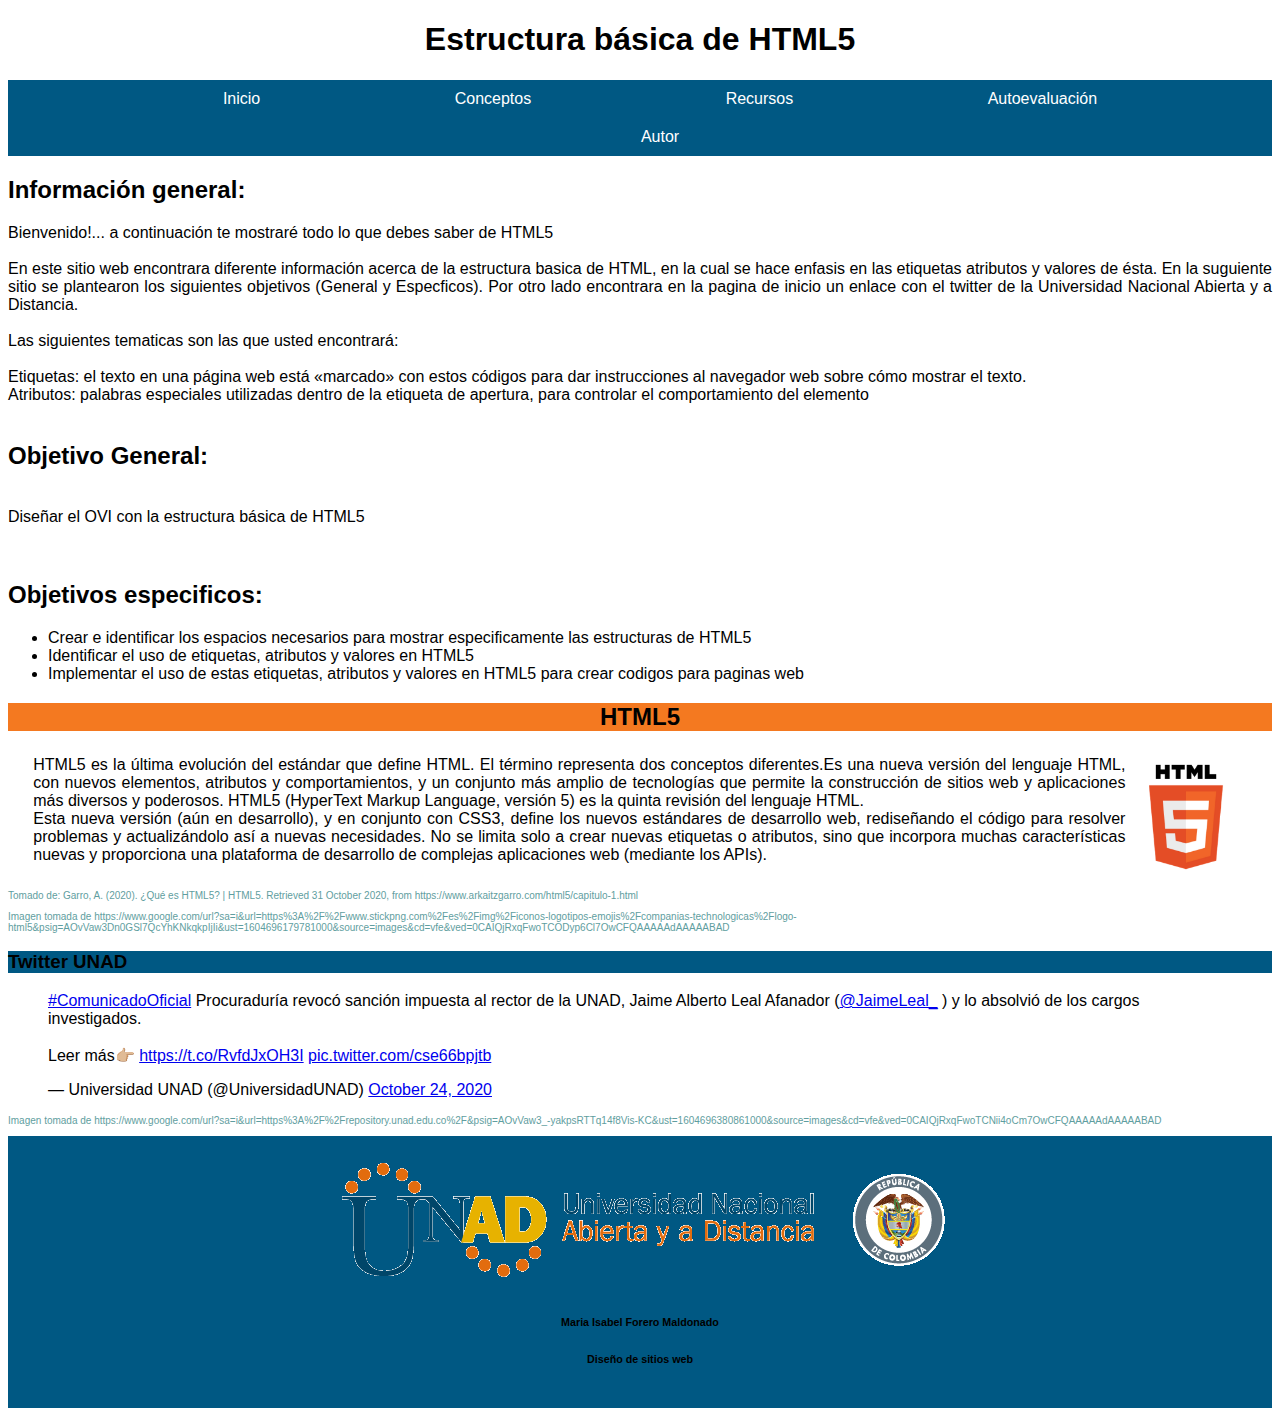
<file: index.html>
<!DOCTYPE html>
<html lang="en">
<head>
    <meta charset="UTF-8">
    <meta name="viewport" content="width=device-width, initial-scale=1.0">
    <title>OVI Estructura básica de html5  </title>
    <link rel="stylesheet" href="style.css">
</head>
<body>
   <h1 class="titulo"> Estructura básica de HTML5 </h1>
<nav class="navegacion">
        <ul class="menu">
           <li > <a href="index.html"> Inicio</a> </li>
           <li ><a href="conceptos01.html"> Conceptos</a> </li>
           <li ><a href="recursos01.html"> Recursos</a> </li>
           <li ><a href="autoevaluacion01.html"> Autoevaluación</a> 
           <ul class="desple">
               <li><a href="autoevaluacion03.html">Evaluación Sitio</a></li>
               

           </ul>
        </li>
           <li><a href="autor.html"> Autor</a> </li>
           
        </ul>
          
</nav>

<h2  class="inicio">Información general:</h2>

    <p class="inicio">
            Bienvenido!... a continuación te mostraré todo lo que debes saber de HTML5
             <br> <br>
             En este sitio web encontrara diferente información acerca de la estructura basica de HTML, en la cual se hace enfasis en las etiquetas atributos y valores de ésta.
             En la suguiente sitio se plantearon los siguientes objetivos (General y Especficos).
             Por otro lado encontrara en la pagina de inicio un enlace con el twitter de la Universidad Nacional Abierta y a Distancia. <br>
<br>
Las siguientes tematicas son las que usted encontrará:
<br> <br>
            Etiquetas:  el texto en una página web está «marcado» con estos códigos
             para dar instrucciones al navegador web sobre cómo mostrar el texto. <br>
            Atributos: palabras especiales utilizadas dentro de la etiqueta de apertura,
             para controlar el comportamiento del elemento
             <br><br>
             <h2 class="inicio"  >Objetivo General:</h2> 
             <br>
             <li>Diseñar el OVI con la estructura básica de HTML5</li>
             <br><br>
             <h2 class="inicio" >Objetivos especificos:</h2>
      <ul>
          <li>Crear e identificar los espacios necesarios para mostrar especificamente las estructuras de HTML5</li>
          <li>Identificar  el uso de etiquetas, atributos y valores en HTML5</li>
          <li>Implementar el uso de estas etiquetas, atributos y valores en HTML5 para crear codigos para paginas web</li>
      </ul>
    </p>
<h2 class="html5">HTML5</h2>

   
    <p class="tex"><img class= "imag" src="ImagenesIsa/HTML5img.png" alt=" Html5"> HTML5 es la última evolución del estándar que define HTML. El término representa dos conceptos diferentes.Es una nueva versión del lenguaje HTML, con nuevos elementos, atributos y comportamientos, y un conjunto más amplio de tecnologías que permite la construcción de sitios web y aplicaciones más diversos y poderosos. HTML5 (HyperText Markup Language, versión 5) es la quinta revisión del lenguaje HTML. <br> Esta nueva versión (aún en desarrollo), y en conjunto con CSS3, define los nuevos estándares de desarrollo web, rediseñando el código para resolver problemas y actualizándolo así a nuevas necesidades. No se limita solo a crear nuevas etiquetas o atributos, sino que incorpora muchas características nuevas y proporciona una plataforma de desarrollo de complejas aplicaciones web (mediante los APIs).</p>
    <p class="enlaces">Tomado de: Garro, A. (2020). ¿Qué es HTML5? | HTML5. Retrieved 31 October 2020, from https://www.arkaitzgarro.com/html5/capitulo-1.html</p>
<p class="enlaces">Imagen tomada de https://www.google.com/url?sa=i&url=https%3A%2F%2Fwww.stickpng.com%2Fes%2Fimg%2Ficonos-logotipos-emojis%2Fcompanias-technologicas%2Flogo-html5&psig=AOvVaw3Dn0GSl7QcYhKNkqkpIjIi&ust=1604696179781000&source=images&cd=vfe&ved=0CAIQjRxqFwoTCODyp6Cl7OwCFQAAAAAdAAAAABAD</p>
    <h3 class="twitt">Twitter UNAD</h3>
<aside>
    <blockquote class="twitter-tweet"><p lang="es" dir="ltr"><a href="https://twitter.com/hashtag/ComunicadoOficial?src=hash&amp;ref_src=twsrc%5Etfw">#ComunicadoOficial</a> Procuraduría revocó sanción impuesta al rector de la UNAD, Jaime Alberto Leal Afanador (<a href="https://twitter.com/JaimeLeal_?ref_src=twsrc%5Etfw">@JaimeLeal_</a> ) y lo absolvió de los cargos investigados.<br><br>Leer más👉🏼 <a href="https://t.co/RvfdJxOH3I">https://t.co/RvfdJxOH3I</a> <a href="https://t.co/cse66bpjtb">pic.twitter.com/cse66bpjtb</a></p>&mdash; Universidad UNAD (@UniversidadUNAD) <a href="https://twitter.com/UniversidadUNAD/status/1320010854277042176?ref_src=twsrc%5Etfw">October 24, 2020</a></blockquote> <script async src="https://platform.twitter.com/widgets.js" charset="utf-8"></script>
</aside>
       
<p class="enlaces">Imagen tomada de https://www.google.com/url?sa=i&url=https%3A%2F%2Frepository.unad.edu.co%2F&psig=AOvVaw3_-yakpsRTTq14f8Vis-KC&ust=1604696380861000&source=images&cd=vfe&ved=0CAIQjRxqFwoTCNii4oCm7OwCFQAAAAAdAAAAABAD</p>
<footer class="en">
    
    <div>
        <br>
        <img src="ImagenesIsa/logoUNAD.png" alt="UNAD">
        <br>
        <h6> Maria Isabel Forero Maldonado</h6>
        <h6> Diseño de sitios web</h6>
        <br>
    </div>
</footer>
</body>
</html>
</file>
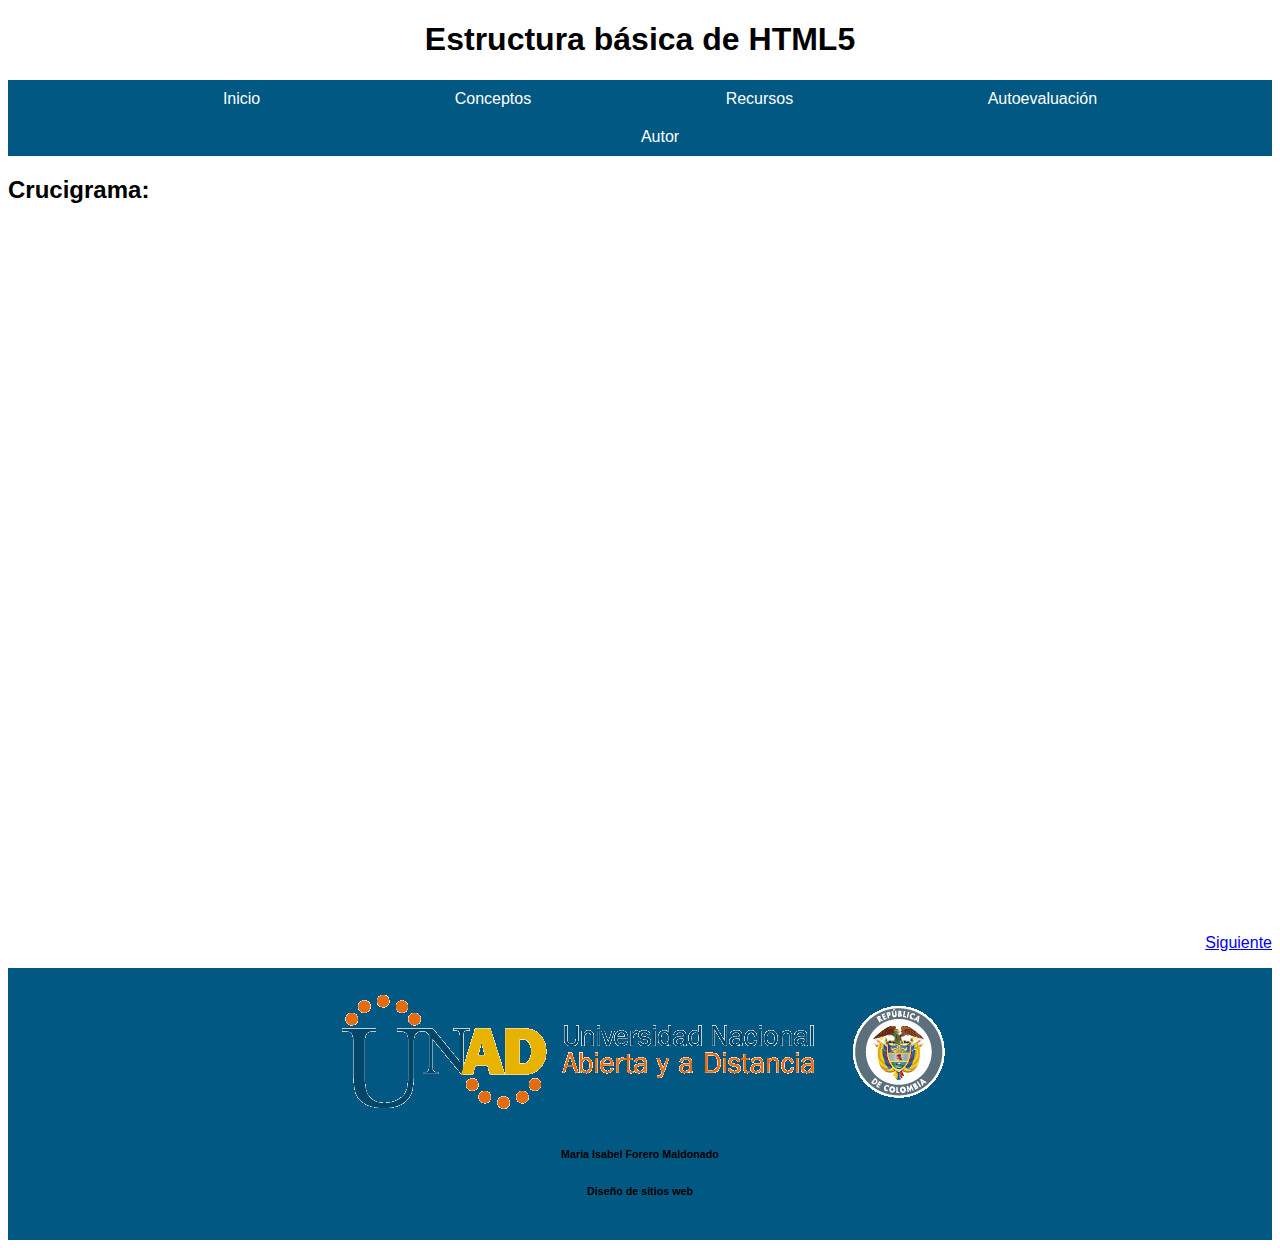
<file: autoevaluacion01.html>
<!DOCTYPE html>
<html lang="en">
<head>
    <meta charset="UTF-8">
    <meta name="viewport" content="width=device-width, initial-scale=1.0">
    <title>Autoevaluacion</title>
    <link rel="stylesheet" href="style.css">
</head>
<body>
    <h1 class="titulo"> Estructura básica de HTML5 </h1>

    <nav class="navegacion">
        <ul class="menu">
           <li > <a href="index.html"> Inicio</a> </li>
           <li ><a href="conceptos01.html"> Conceptos</a> </li>
           <li ><a href="recursos01.html"> Recursos</a> </li>
           <li ><a href="autoevaluacion01.html"> Autoevaluación</a> 
           <ul class="desple">
               <li><a href="autoevaluacion03.html">Evaluación Sitio</a></li>
               

           </ul>
        </li>
           <li><a href="autor.html"> Autor</a> </li>
           
        </ul>
          
</nav>

<h2>Crucigrama:</h2>
<p class="autoe">
<iframe width="795" height="690" frameborder="0" src="https://es.educaplay.com/juego/7707207-crucigrama.html"></iframe>
</p>




<p class= "boton5"><a  href="autoevaluacion02.html"> Siguiente </a> </p>

       
<footer class="en">
    <div>
        <br>
        <img src="ImagenesIsa/logoUNAD.png" alt="UNAD">
        <br>
        <h6>Maria Isabel Forero Maldonado</h6>
        <h6> Diseño de sitios web</h6>
        <br>
    </div>
</footer>
</body>
</html>
</file>
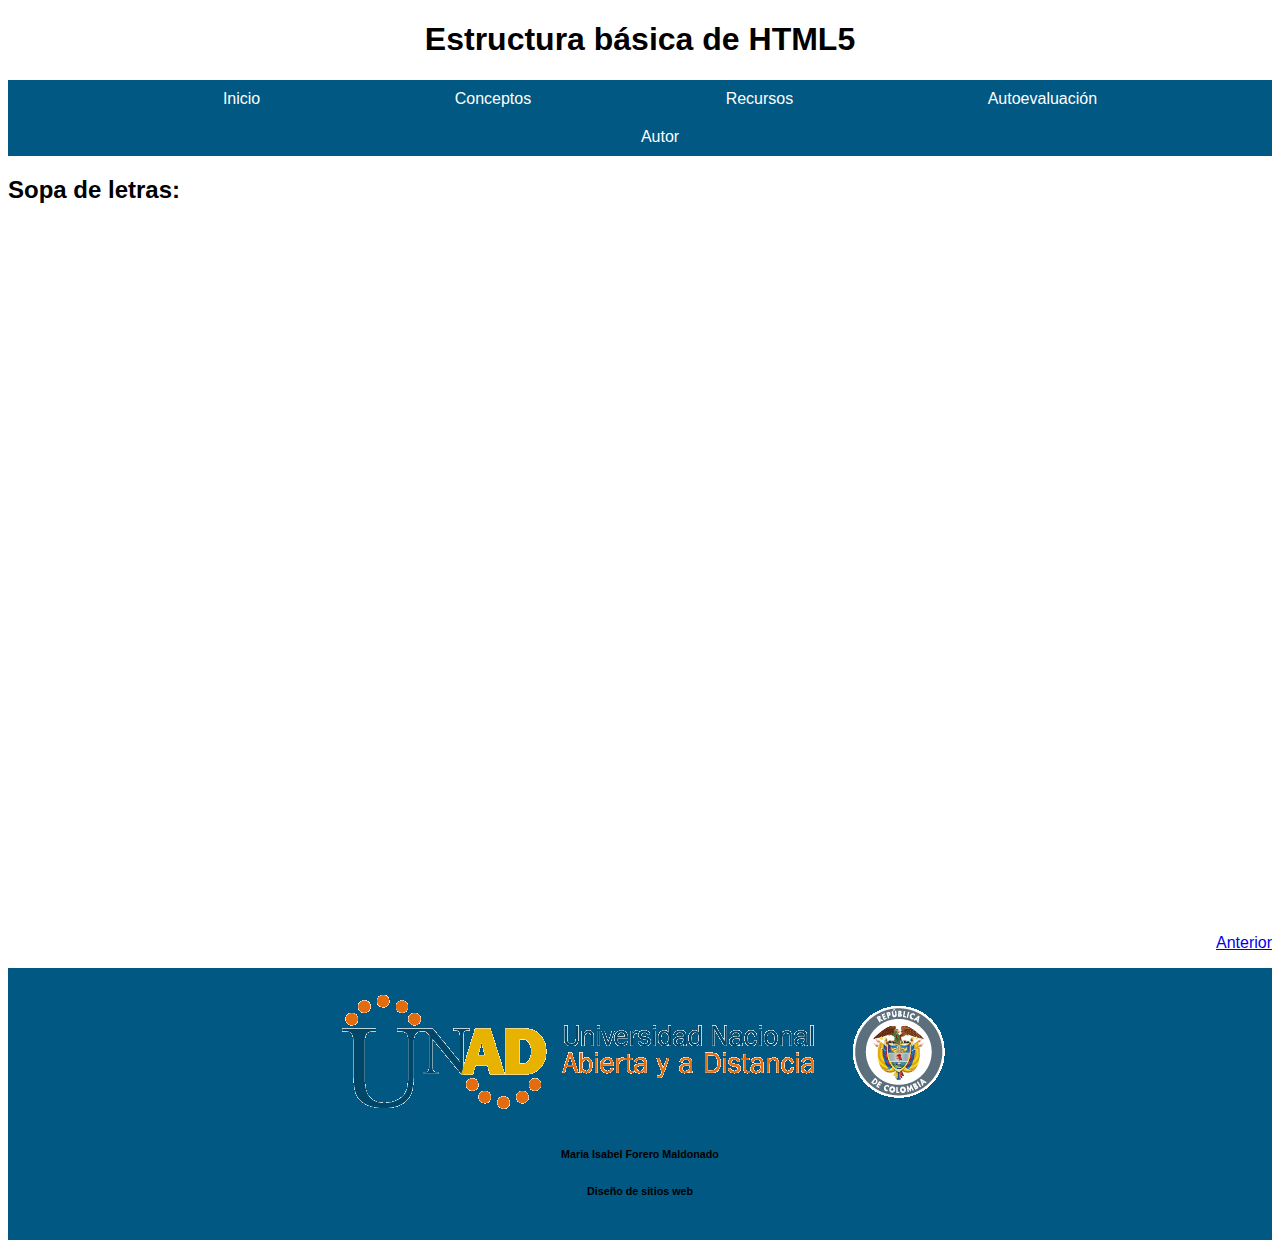
<file: autoevaluacion02.html>
<!DOCTYPE html>
<html lang="en">
<head>
    <meta charset="UTF-8">
    <meta name="viewport" content="width=device-width, initial-scale=1.0">
    <title>Autoevaluacion</title>
    <link rel="stylesheet" href="style.css">
</head>
<body>
    <h1 class="titulo"> Estructura básica de HTML5 </h1>

    <nav class="navegacion">
        <ul class="menu">
           <li > <a href="index.html"> Inicio</a> </li>
           <li ><a href="conceptos01.html"> Conceptos</a> </li>
           <li ><a href="recursos01.html"> Recursos</a> </li>
           <li ><a href="autoevaluacion01.html"> Autoevaluación</a> 
           <ul class="desple">
               <li><a href="autoevaluacion03.html">Evaluación Sitio</a></li>
               

           </ul>
        </li>
           <li><a href="autor.html"> Autor</a> </li>
           
        </ul>
          
</nav>

<h2>Sopa de letras:</h2>
<p class="autoe">
<iframe width="795" height="690" frameborder="0" src="https://es.educaplay.com/juego/7705755-etiquetas_atributos.html"></iframe>
</p>

<p class= "boton6"><a  href="autoevaluacion01.html"> Anterior </a> </p>



<footer class="en">
    <div>
        <br>
        <img src="ImagenesIsa/logoUNAD.png" alt="UNAD">
        <br>
        <h6>Maria Isabel Forero Maldonado</h6>
        <h6> Diseño de sitios web</h6>
        <br>
    </div>
</footer>
</body>
</html>
</file>
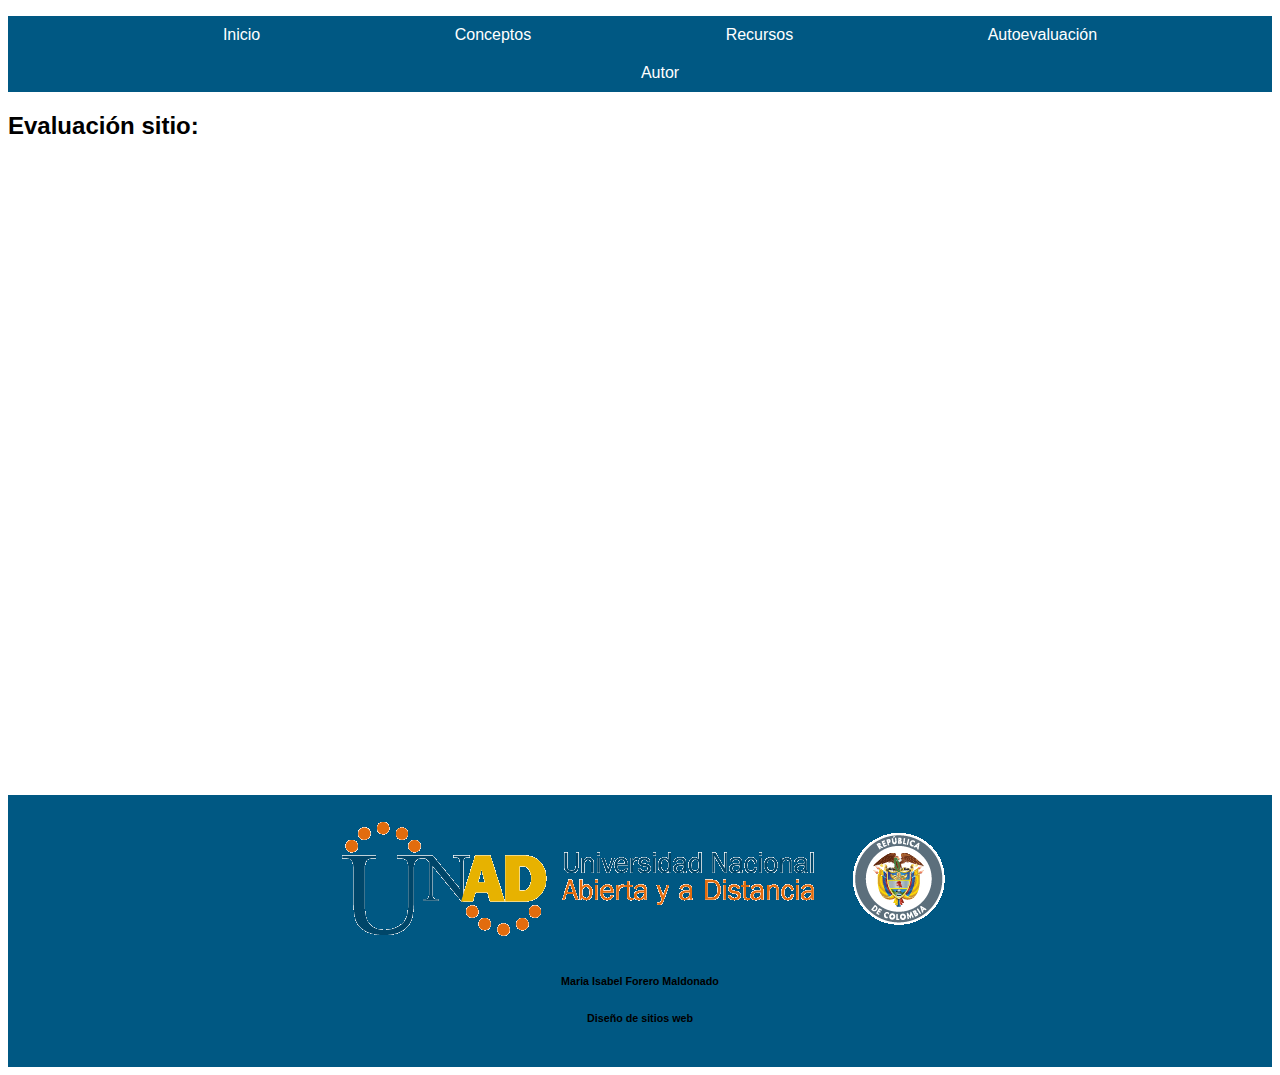
<file: autoevaluacion03.html>
<!DOCTYPE html>
<html lang="en">
<head>
    <meta charset="UTF-8">
    <meta name="viewport" content="width=device-width, initial-scale=1.0">
    <title>Evaluacion sitio</title>
    <link rel="stylesheet" href="style.css">
</head>
<body>
    <nav class="navegacion">
        <ul class="menu">
           <li > <a href="index.html"> Inicio</a> </li>
           <li ><a href="conceptos01.html"> Conceptos</a> </li>
           <li ><a href="recursos01.html"> Recursos</a> </li>
           <li ><a href="autoevaluacion01.html"> Autoevaluación</a> 
           <ul class="desple">
               <li><a href="autoevaluacion03.html">Evaluación Sitio</a></li>
               

           </ul>
        </li>
           <li><a href="autor.html"> Autor</a> </li>
           
        </ul>
          
</nav>
<h2>Evaluación sitio:</h2>
<p class="pdf">
<iframe  width="860" height="615"  src="MatrizPDF/Matriz-EvalSite.pdf" frameborder="0" ></iframe>
</p>
<footer class="en">
    
    <div>
        <br>
        <img src="ImagenesIsa/logoUNAD.png" alt="UNAD">
        <br>
        <h6> Maria Isabel Forero Maldonado</h6>
        <h6> Diseño de sitios web</h6>
        <br>
    </div>
</footer>
</body>
</html>
</file>
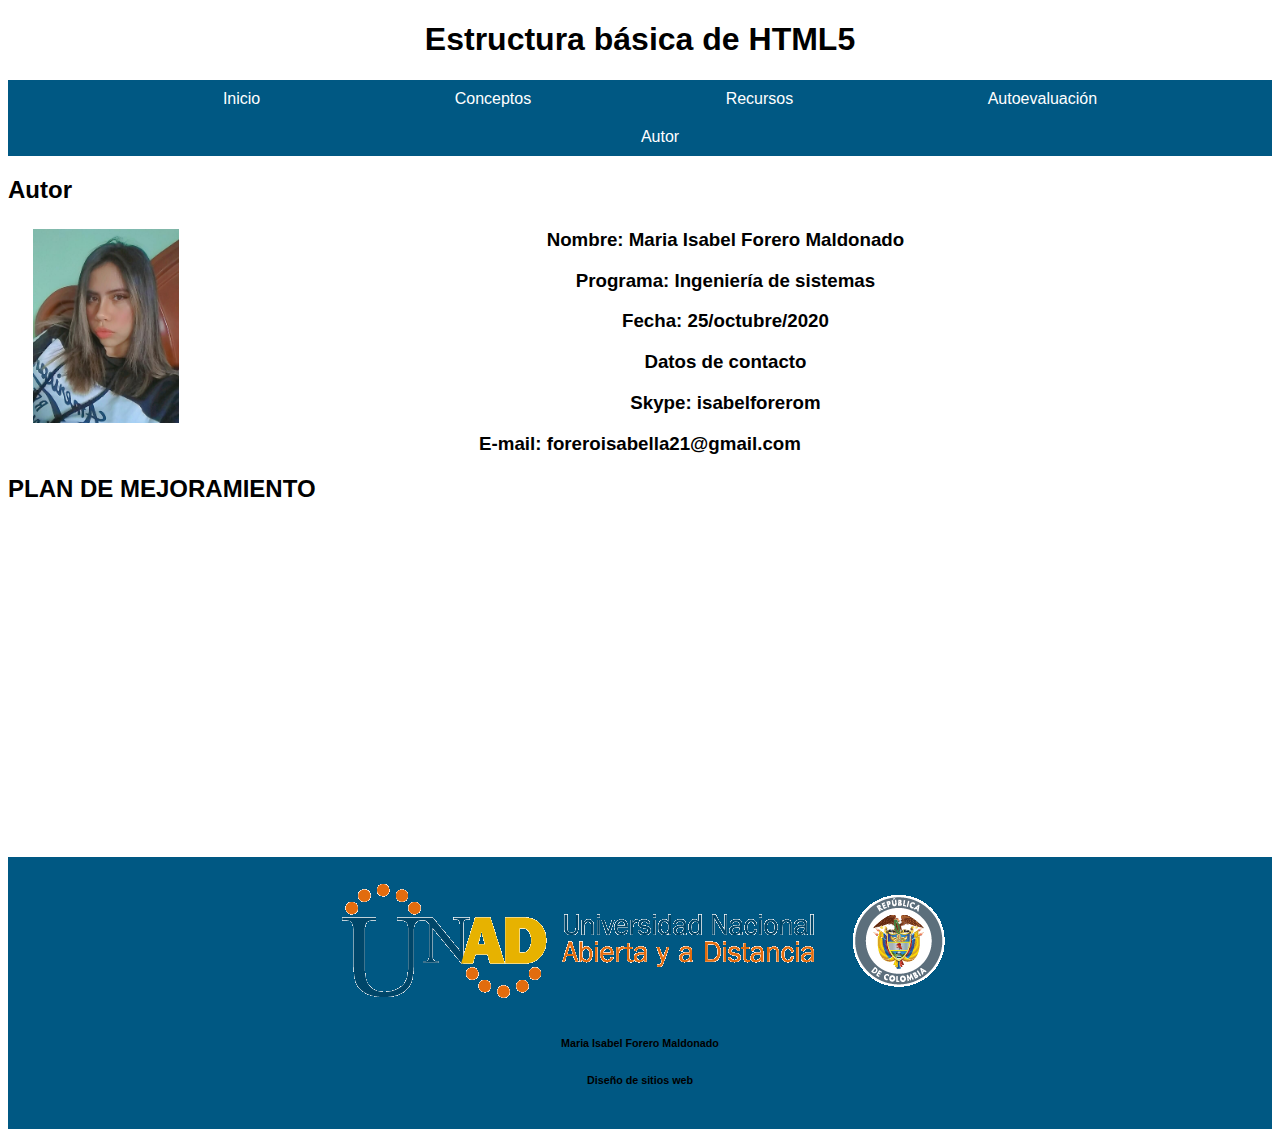
<file: autor.html>
<!DOCTYPE html>
<html lang="en">
<head>
    <meta charset="UTF-8">
    <meta name="viewport" content="width=device-width, initial-scale=1.0">
    <title>Autor</title>
    <link rel="stylesheet" href="style.css">
</head>
<body>
    <h1 class="titulo"> Estructura básica de HTML5 </h1>

    <nav class="navegacion">
        <ul class="menu">
           <li > <a href="index.html"> Inicio</a> </li>
           <li ><a href="conceptos01.html"> Conceptos</a> </li>
           <li ><a href="recursos01.html"> Recursos</a> </li>
           <li ><a href="autoevaluacion01.html"> Autoevaluación</a> 
           <ul class="desple">
               <li><a href="autoevaluacion03.html">Evaluación Sitio</a></li>
               

           </ul>
        </li>
           <li><a href="autor.html"> Autor</a> </li>
           
        </ul>
          
</nav>

<h2>Autor</h2>


<p class="tex">
<img class="foto" src="ImagenesIsa/Photo.jpeg" alt="Perfil">
<h3 class="autor">Nombre: Maria Isabel Forero Maldonado</h3>
<h3 class="autor" >Programa: Ingeniería de sistemas</h3>
<h3 class="autor">Fecha: 25/octubre/2020</h3>
<h3 class="autor"><b>Datos de contacto</b></h3>
<h3 class="autor">Skype: isabelforerom</h3>
<h3 class="autor">E-mail: foreroisabella21@gmail.com</h3>
</p>

<h2>PLAN DE MEJORAMIENTO</h2>
<p class="video1">
<iframe width="560" height="315" src="https://www.youtube.com/embed/lJPZyu2oObg" frameborder="0" allow="accelerometer; autoplay; clipboard-write; encrypted-media; gyroscope; picture-in-picture" allowfullscreen></iframe> 
</p>
<footer class="en">
    <div>
        <br>
        <img src="ImagenesIsa/logoUNAD.png" alt="UNAD">
        <br>
        <h6>Maria Isabel Forero Maldonado</h6>
        <h6> Diseño de sitios web</h6>
        <br>
    </div>
</footer>
</body>
</html>
</file>
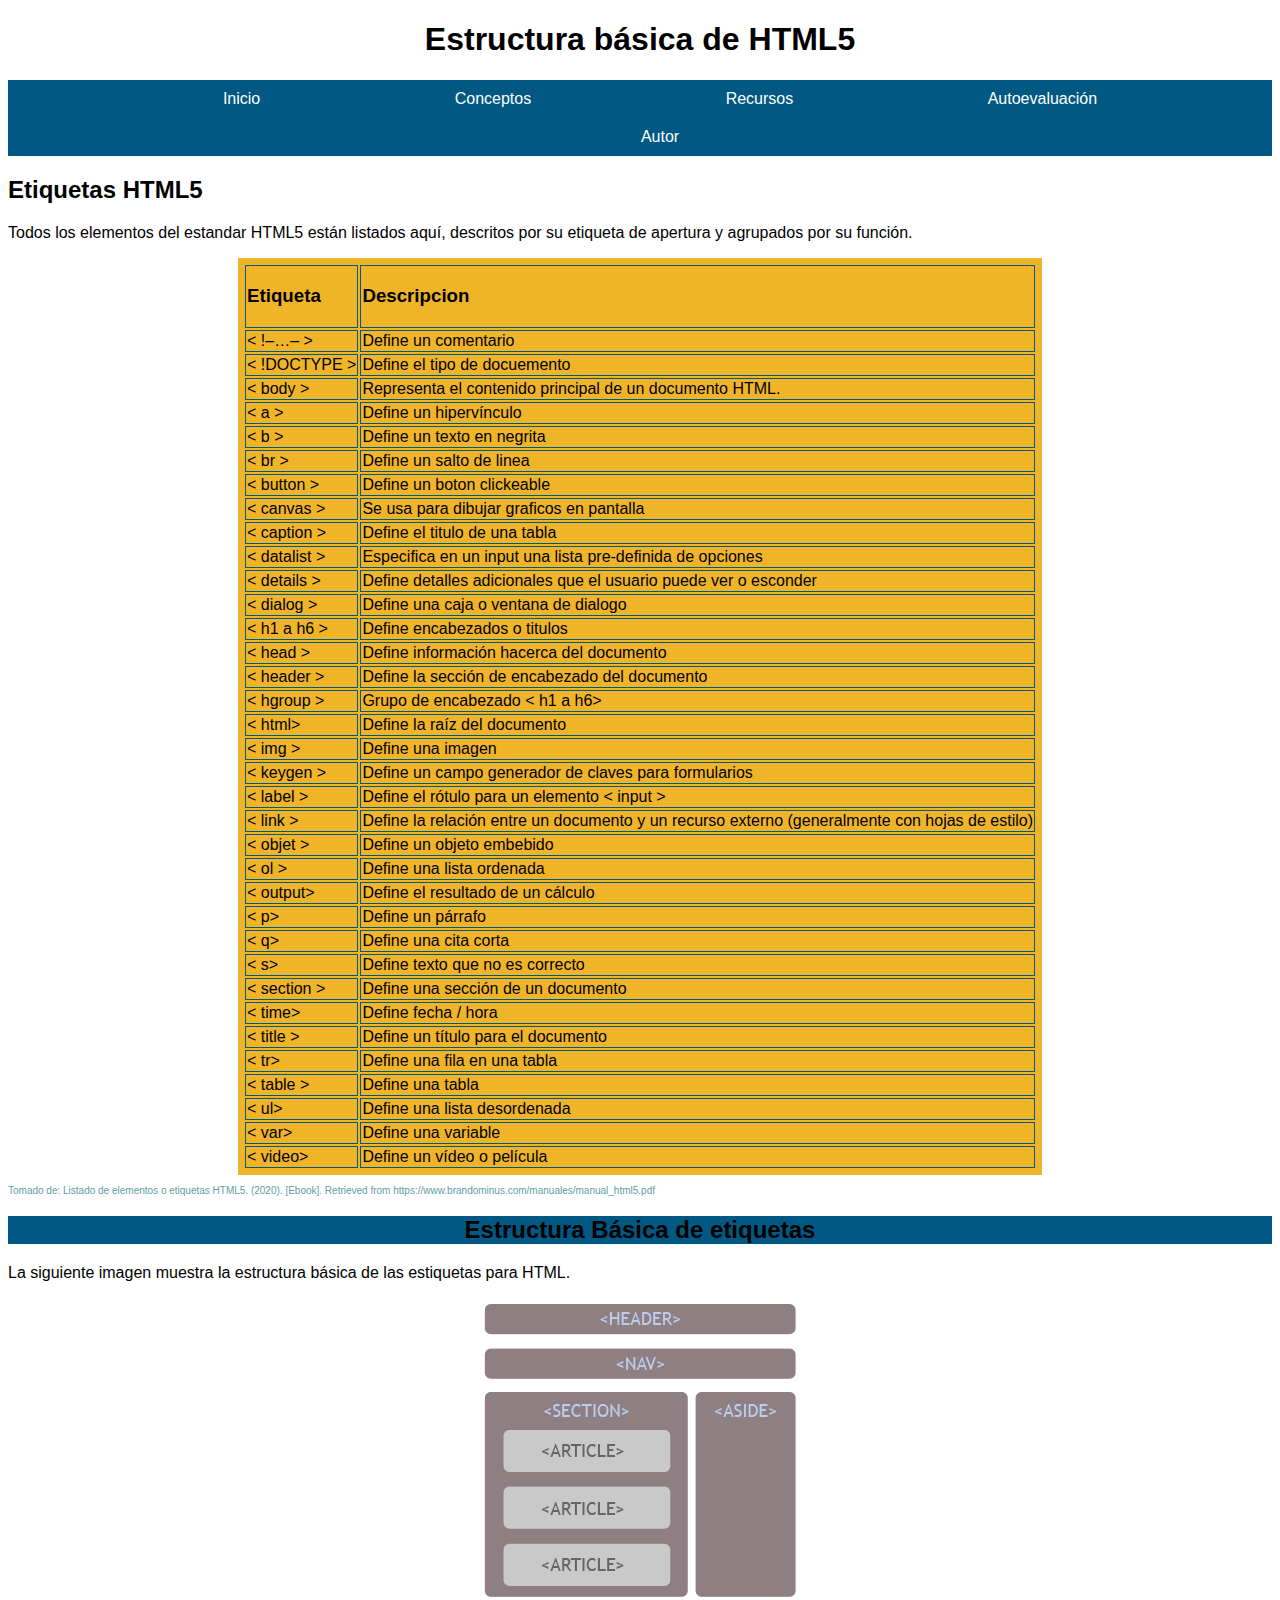
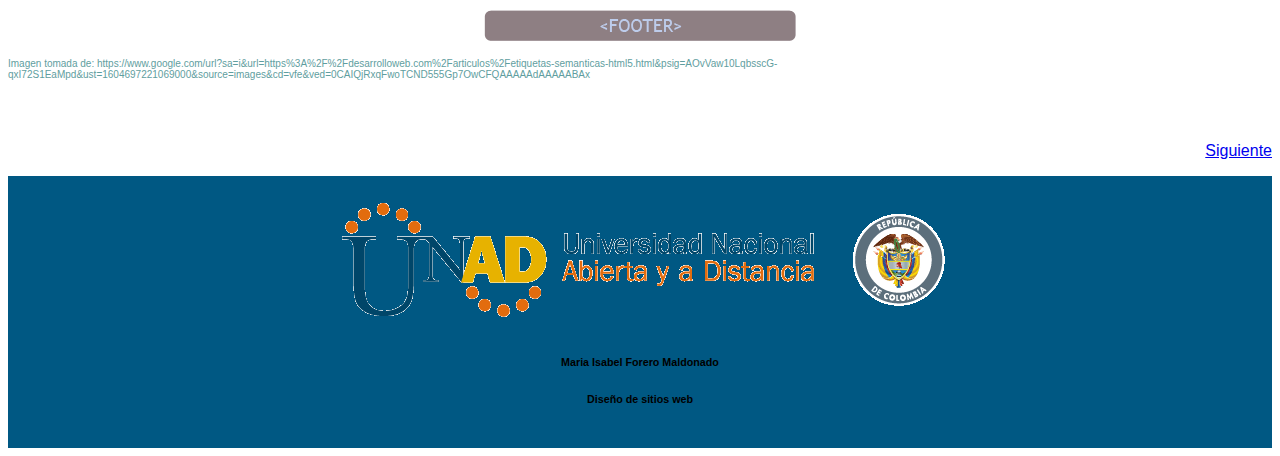
<file: conceptos01.html>
<!DOCTYPE html>
<html lang="en">
<head>
    <meta charset="UTF-8">
    <meta name="viewport" content="width=device-width, initial-scale=1.0">
    <title>Conceptos</title>
    <link rel="stylesheet" href="style.css">
</head>
<body>
    <h1 class="titulo"> Estructura básica de HTML5 </h1>

    <nav class="navegacion">
        <ul class="menu">
           <li > <a href="index.html"> Inicio</a> </li>
           <li ><a href="conceptos01.html"> Conceptos</a> </li>
           <li ><a href="recursos01.html"> Recursos</a> </li>
           <li ><a href="autoevaluacion01.html"> Autoevaluación</a> 
           <ul class="desple">
               <li><a href="autoevaluacion03.html">Evaluación Sitio</a></li>
               

           </ul>
        </li>
           <li><a href="autor.html"> Autor</a> </li>
           
        </ul>
          
</nav>

<h2> Etiquetas HTML5</h2>

<p> Todos los elementos del estandar HTML5 están listados aquí, descritos por su etiqueta de apertura y agrupados por su función.</p>

<div>
    <table class="tabla02">
        <thead>
            <tr>
                <th><h3>Etiqueta</h3></th><th><h3>Descripcion</h3></th>
            </tr>
        </thead>
        <tr>
            <td> < !–…– > </td><td>Define un comentario</td>
        </tr>
        <tr>
            <td> < !DOCTYPE > </td><td>Define el tipo de docuemento</td>
        </tr>
        <tr>
            <td> < body > </td><td>Representa el contenido principal de un documento HTML.</td>
        </tr>
        <tr>
            <td> < a > </td><td>Define un hipervínculo</td>
        </tr>
        <tr>
            <td> < b ></td><td>Define un texto en negrita</td>
        </tr>
        <tr>
            <td> < br > </td><td>Define un salto de linea</td>
        </tr>
        <tr>
            <td>< button > </td><td>	Define un boton clickeable</td>
        </tr>
        <tr>
            <td>< canvas > </td><td>	Se usa para dibujar graficos en pantalla</td>
        </tr>
        <tr>
            <td>< caption > </td><td>	Define el titulo de una tabla</td>
        </tr>
        <tr>
            <td>< datalist ></td><td>	Especifica en un input una lista pre-definida de opciones</td>
        </tr>
        <tr>
            <td> < details ></td><td>	Define detalles adicionales que el usuario puede ver o esconder</td>
        </tr>
        <tr>
            <td>< dialog > </td><td>	Define una caja o ventana de dialogo</td>
        </tr>
        <tr>
            <td>< h1 a h6 ></td><td>	Define encabezados o titulos</td>
        </tr>
        <tr>
            <td>< head > </td><td>	Define información hacerca del documento</td>
        </tr>
        <tr>
            <td>< header > </td><td>	Define la sección de encabezado del documento</td>
        </tr>
        <tr>
            <td>< hgroup ></td><td>	Grupo de encabezado < h1 a h6></h1></td>
        </tr>
        <tr>
            <td>< html> </td><td>	Define la raíz del documento</td>
        </tr>
        <tr>
            <td>< img > </td><td>	Define una imagen</td>
        </tr>
        <tr>
            <td>< keygen >	</td><td>Define un campo generador de claves para formularios</td>
        </tr>
        <tr>
            <td>< label > </td><td>	Define el rótulo para un elemento < input ></td>
        </tr>
        <tr>
            <td>< link > </td><td>	Define la relación entre un documento y un recurso externo (generalmente con hojas de estilo) </td>
        </tr>
        <tr>
            <td>< objet ></td><td>	Define un objeto embebido</td>
        </tr>
        <tr>
            <td>< ol > </td><td>	Define una lista ordenada</td>
        </tr>
        <tr>
            <td>< output></td><td>	Define el resultado de un cálculo</td>
        </tr>
        <tr>
            <td>< p>	</td><td>Define un párrafo</td>
        </tr>
        <tr>
            <td>< q></td><td>	Define una cita corta</td>
        </tr>
        <tr>
            <td>< s>	</td><td>Define texto que no es correcto</td>
        </tr>
        <tr>
            <td> < section ></td><td>	Define una sección de un documento</td>
        </tr>
        <tr>
            <td>< time> </td><td>	Define fecha / hora</td>
        </tr>
        <tr>
            <td>< title ></td><td>	Define un título para el documento</td>
        </tr>
        <tr>
            <td>< tr></td><td>	Define una fila en una tabla</td>
        </tr>
        <tr>
            <td>< table ></td><td>	Define una tabla</td>
        </tr>
        <tr>
            <td>< ul>	</td><td>Define una lista desordenada</td>
        </tr>
        <tr>
            <td>< var>	 </td><td>Define una variable</td>
        </tr>
        <tr>
            <td>< video> </td><td>	Define un vídeo o película</td>
        </tr>
            
        </tr>

    </table>
</div>
<p class="enlaces">Tomado de: Listado de elementos o etiquetas HTML5. (2020). [Ebook]. Retrieved from https://www.brandominus.com/manuales/manual_html5.pdf</p>
<h2 class="etiq">Estructura Básica de etiquetas</h2>
<p>La siguiente imagen muestra la estructura básica de las estiquetas para HTML.</p>

<img class= "imageti" src="ImagenesIsa/Estructura_etiq.png" alt="Estructura Etiquetas">
<p class="enlaces">Imagen tomada de: https://www.google.com/url?sa=i&url=https%3A%2F%2Fdesarrolloweb.com%2Farticulos%2Fetiquetas-semanticas-html5.html&psig=AOvVaw10LqbsscG-qxI72S1EaMpd&ust=1604697221069000&source=images&cd=vfe&ved=0CAIQjRxqFwoTCND555Gp7OwCFQAAAAAdAAAAABAx</p>
<br><br> 

<p class= "boton1"><a  href="conceptos02.html"> Siguiente</a> </p>

<footer class="en">
    <div>
        <br>
        <img src="ImagenesIsa/logoUNAD.png" alt="UNAD">
        <br>
        <h6>Maria Isabel Forero Maldonado</h6>
        <h6> Diseño de sitios web</h6>
        <br>
    </div>
</footer>
</body>
</html>
</file>
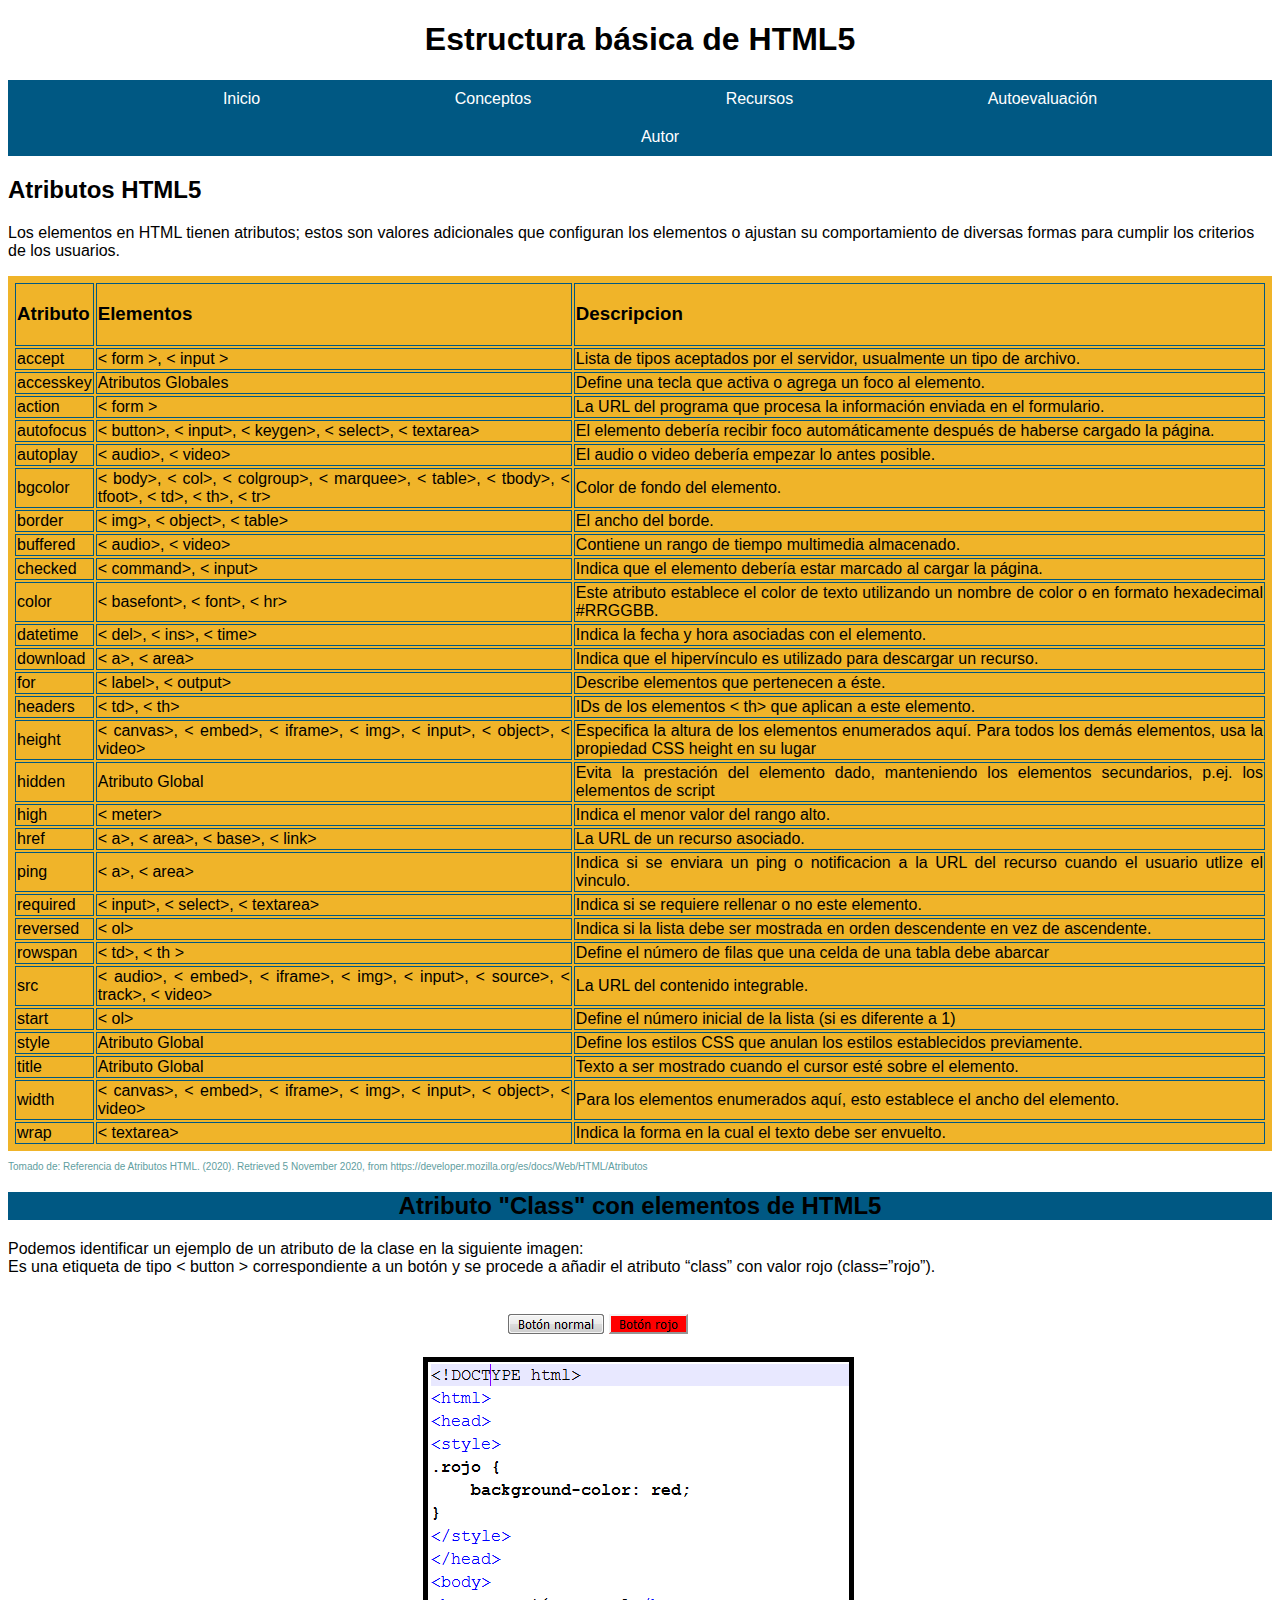
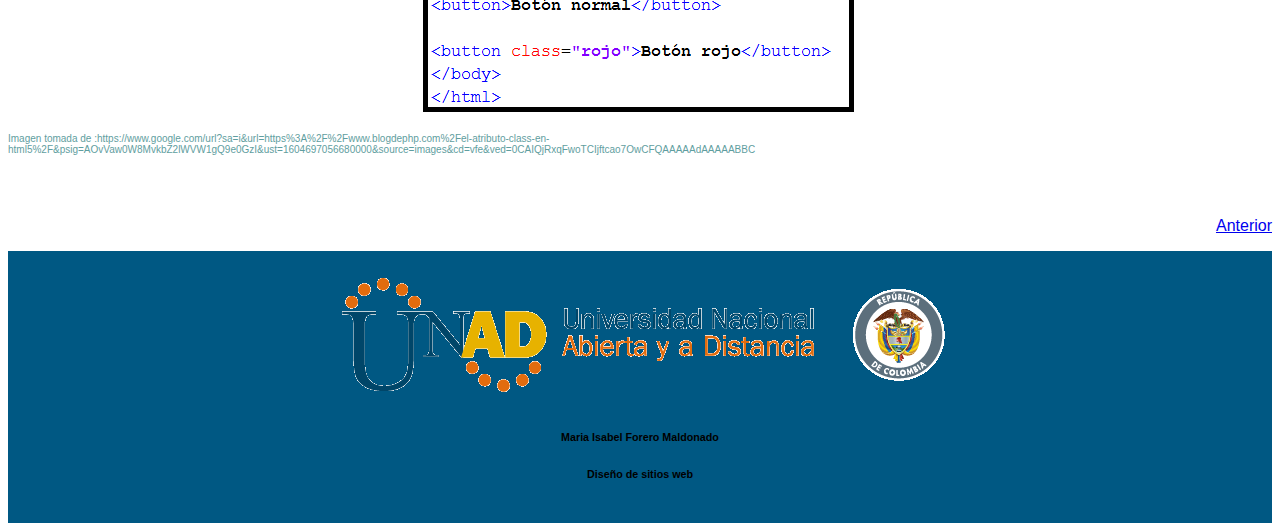
<file: conceptos02.html>
<!DOCTYPE html>
<html lang="en">
<head>
    <meta charset="UTF-8">
    <meta name="viewport" content="width=device-width, initial-scale=1.0">
    <title>Conceptos</title>
    <link rel="stylesheet" href="style.css">
    
</head>
<body>
    <h1 class="titulo"> Estructura básica de HTML5 </h1>

    <nav class="navegacion">
        <ul class="menu">
           <li > <a href="index.html"> Inicio</a> </li>
           <li ><a href="conceptos01.html"> Conceptos</a> </li>
           <li ><a href="recursos01.html"> Recursos</a> </li>
           <li ><a href="autoevaluacion01.html"> Autoevaluación</a> 
           <ul class="desple">
               <li><a href="autoevaluacion03.html">Evaluación Sitio</a></li>
               

           </ul>
        </li>
           <li><a href="autor.html"> Autor</a> </li>
           
        </ul>
          
</nav>

<h2>Atributos HTML5</h2>
<p> Los elementos en HTML tienen atributos; estos son valores adicionales que configuran los elementos o ajustan su comportamiento de diversas formas para cumplir los criterios de los usuarios.</p>
<div>
    <table class="tabla02">
        <thead>
            <tr>
                <th><h3>Atributo</h3></th><th><h3>Elementos</h3></th><th><h3>Descripcion</h3></th>
            </tr>
        </thead>
        <tr>
            <td>accept </td><td>< form >, < input > </td><td>Lista de tipos aceptados por el servidor, usualmente un tipo de archivo. </td>	
        </tr>
        <tr>
            <td>  accesskey</td><td>Atributos Globales </td><td>	Define una tecla que activa o agrega un foco al elemento. </td>
        </tr>
        <tr>
            <td>action </td><td>< form ></td><td>La URL del programa que procesa la información enviada en el formulario. </td>
        </tr>
        <tr>
            <td> autofocus</td><td>< button>, < input>, < keygen>, < select>, < textarea> </td><td>El elemento debería recibir foco automáticamente después de haberse cargado la página. </td> 		
        </tr>
        <tr>
            <td>autoplay </td><td>	< audio>, < video>	 </td><td>El audio o video debería empezar lo antes posible. </td> 
        </tr>
        <tr>
            <td> bgcolor </td><td>< body>, < col>, < colgroup>, < marquee>, < table>, < tbody>, < tfoot>, < td>, < th>, < tr> </td><td>Color de fondo del elemento. </td>
        </tr>
        <tr>
            <td>border </td><td>< img>, < object>, < table> </td><td>El ancho del borde.</td>		
                
        </tr>
        <tr>
            <td>buffered</td><td>	< audio>, < video> </td><td>	Contiene un rango de tiempo multimedia almacenado.  </td>
        </tr>
        <tr>
            <td> checked</td><td>	< command>, < input> </td><td>	Indica que el elemento debería estar marcado al cargar la página. </td>
        </tr>
        <tr>
            <td> color</td><td>< basefont>, < font>, < hr> </td><td>Este atributo establece el color de texto utilizando un nombre de color o en formato hexadecimal #RRGGBB. </td> 	
        </tr>
        <tr>
            <td> datetime</td><td>	< del>, < ins>, < time></td><td>Indica la fecha y hora asociadas con el elemento. </td>	
        </tr>
        <tr>
            <td> download </td><td>  < a>, < area> </td><td> Indica que el hipervínculo es utilizado para descargar un recurso.</td> 			
        </tr>
        <tr>
            <td> for</td><td> 	< label>, < output></td><td>Describe elementos que pertenecen a éste. </td>	
        </tr>
        <tr>
            <td> headers </td><td> < td>, < th>	</td><td> IDs de los elementos < th> que aplican a este elemento.</td> 	
        </tr>
        <tr>
            <td> height </td><td>	< canvas>, < embed>, < iframe>, < img>, < input>, < object>, < video> </td><td>Especifica la altura de los elementos enumerados aquí. Para todos los demás elementos, usa la propiedad CSS height en su lugar </td> 
        </tr>
        <tr>
            <td> hidden		</td><td>Atributo Global</td><td>Evita la prestación del elemento dado, manteniendo los elementos secundarios, p.ej. los elementos de script </td> 
        </tr>
        <tr>
            <td>  high	</td><td>< meter> </td><td>Indica el menor valor del rango alto. </td>
        </tr>
        <tr>
            <td>href </td><td>< a>, < area>, < base>, < link> </td><td>	La URL de un recurso asociado. </td> 
        </tr>
        <tr>
            <td>ping </td><td> 	< a>, < area> </td><td>	Indica si se enviara un ping o notificacion a la URL del recurso cuando el usuario utlize el vinculo. </td> 
        </tr>
        <tr>
            <td> required </td><td>< input>, < select>, < textarea></td><td> Indica si se requiere rellenar o no este elemento.</td> 		
        </tr>
        <tr>
            <td> reversed </td><td> < ol> </td><td> Indica si la lista debe ser mostrada en orden descendente en vez de ascendente.</td> 	
        </tr>
        <tr>
            <td> rowspan </td><td> 	< td>, < th ></td><td> Define el número de filas que una celda de una tabla debe abarcar</td> 	
        </tr>
        <tr>
            <td> src </td><td> < audio>, < embed>, < iframe>, < img>, < input>, < source>, < track>, < video></td><td> La URL del contenido integrable. </td> 		
        </tr>
        <tr>
            <td> start	 </td><td> < ol> </td><td> Define el número inicial de la lista (si es diferente a 1)</td> 	
        </tr>
        <tr>
            <td> style</td><td>Atributo Global </td><td>Define los estilos CSS que anulan los estilos establecidos previamente. </td> 		
        </tr>
        <tr>
            <td> title </td><td> Atributo Global </td><td> Texto a ser mostrado cuando el cursor esté sobre el elemento. </td> 	
        </tr>
        <tr>
            <td> width </td><td> < canvas>, < embed>, < iframe>, < img>, < input>, < object>, < video> </td><td> Para los elementos enumerados aquí, esto establece el ancho del elemento. </td> 	
        <tr>
            <td>  wrap </td><td> < textarea> </td><td> Indica la forma en la cual el texto debe ser envuelto. </td>	
        </tr>
    </table>
    </div>
    <p class="enlaces">Tomado de: Referencia de Atributos HTML. (2020). Retrieved 5 November 2020, from https://developer.mozilla.org/es/docs/Web/HTML/Atributos</p>
<h2 class="atributo">Atributo "Class" con elementos de HTML5 </h2>
<p>Podemos identificar un ejemplo de un atributo de la clase en la siguiente imagen:
    <br> Es una etiqueta de tipo < button > correspondiente a un botón y se procede a añadir el atributo “class” con valor rojo (class=”rojo”).
</p>
<img class="imagatri" src="ImagenesIsa/atributos.png" alt="Atributo">

<p class="enlaces">Imagen tomada de :https://www.google.com/url?sa=i&url=https%3A%2F%2Fwww.blogdephp.com%2Fel-atributo-class-en-html5%2F&psig=AOvVaw0W8MvkbZ2lWVW1gQ9e0GzI&ust=1604697056680000&source=images&cd=vfe&ved=0CAIQjRxqFwoTCIjftcao7OwCFQAAAAAdAAAAABBC</p>


<br><br> 

<p class= "boton2"><a  href="conceptos01.html"> Anterior </a> </p>
<footer class="en">
    <div>
        <br>
        <img src="ImagenesIsa/logoUNAD.png" alt="UNAD">
        <br>
        <h6>Maria Isabel Forero Maldonado</h6>
        <h6> Diseño de sitios web</h6>
        <br>
    </div>
</footer>
</body>
</html>
</file>
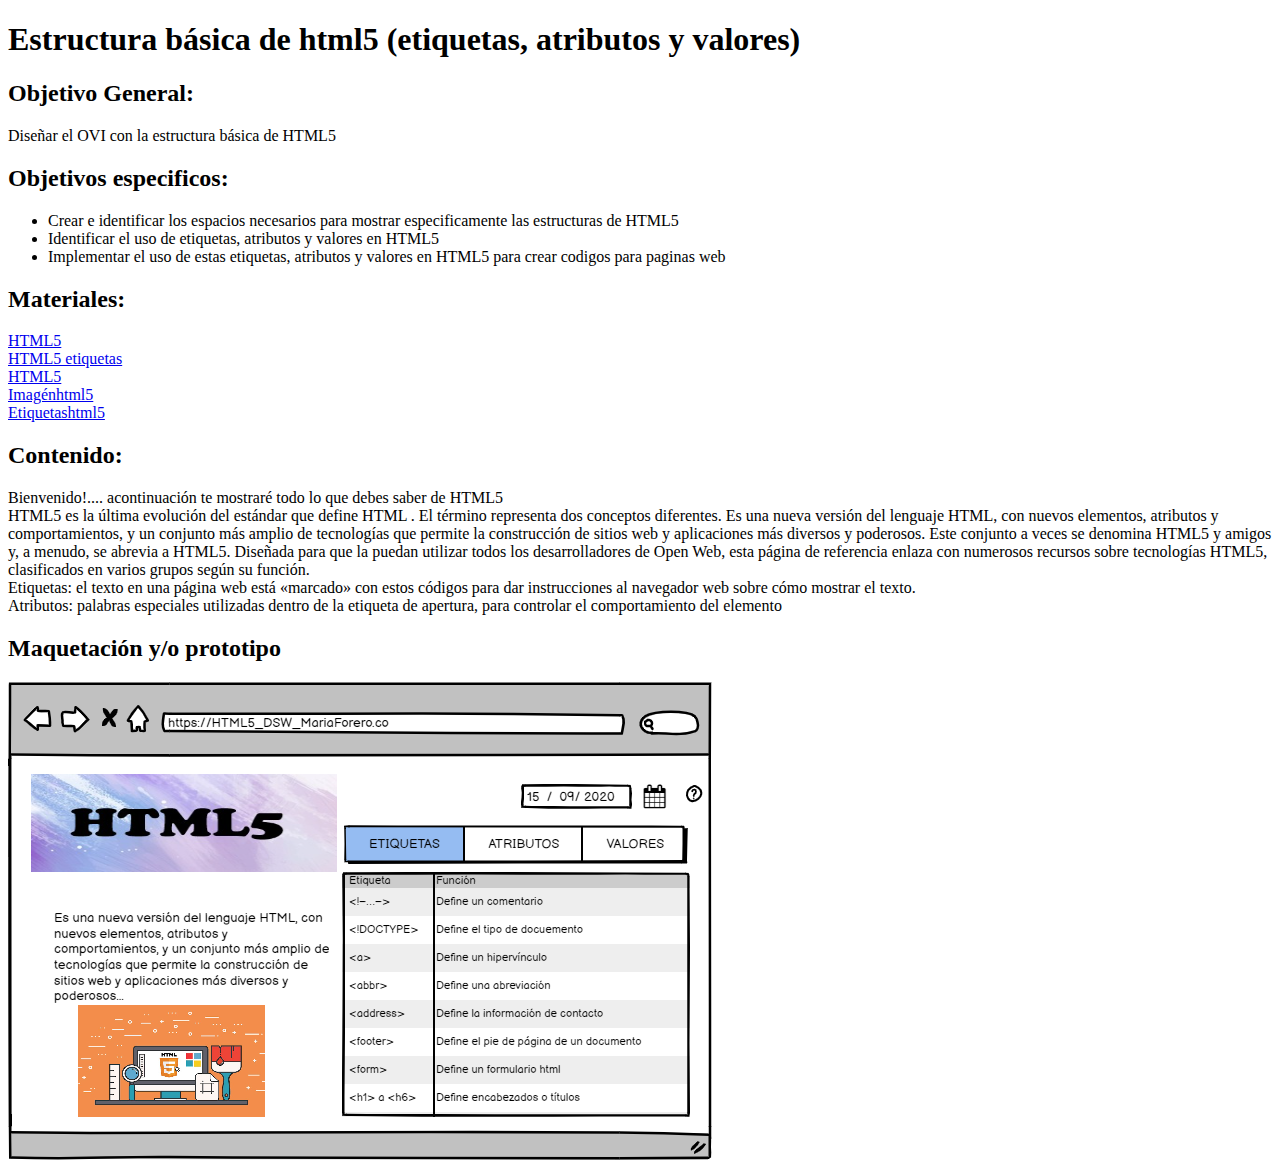
<file: planing.html>
<!DOCTYPE html>
<html lang="en">
<head>
    <meta charset="UTF-8">
    <meta name="viewport" content="width=device-width, initial-scale=1.0">
    <title>Estructura básica de html5</title>
</head>

<body>
    <h1>Estructura básica de html5 (etiquetas, atributos y 
    valores)</h1>

    <h2>Objetivo General:</h2>
    <p>Diseñar el OVI con la estructura básica de HTML5</p>

    <h2>Objetivos especificos:</h2>
      <ul>
          <li>Crear e identificar los espacios necesarios para mostrar especificamente las estructuras de HTML5</li>
          <li>Identificar  el uso de etiquetas, atributos y valores en HTML5</li>
          <li>Implementar el uso de estas etiquetas, atributos y valores en HTML5 para crear codigos para paginas web</li>
      </ul>


    <h2>Materiales:</h2>
    
        <a href="https://www.arkaitzgarro.com/xhtml/capitulo-3.html#:~:text=Cap%C3%ADtulo%203%20Etiquetas%2C%20atributos%20y,la%20estructura%20b%C3%A1sica%20del%20HTML.&text=Para%20ello%20contamos%20con%20los,dobles%22%20o%20'simples'.">HTML5</a> <br>
        <a href="https://developer.mozilla.org/es/docs/HTML/HTML5/HTML5_lista_elementos">HTML5 etiquetas</a> <br>
        <a href="https://developer.mozilla.org/en-US/docs/Web/Guide/HTML/HTML5">HTML5</a> <br>
        <a href="https://sooluciona.com/wp-content/uploads/2018/12/Diferencias-entre-HTML-y-HTML5.jpg">Imagénhtml5</a> <br>
        <a href="https://brandominus.com/blog/creatividad/todas-etiquetas-html5/">Etiquetashtml5</a> <br>
   
        <h2>Contenido:</h2>
        <p> Bienvenido!.... acontinuación te mostraré todo lo que debes saber de HTML5 <br>
            HTML5 es la última evolución del estándar que define HTML . El término representa dos conceptos diferentes.
             Es una nueva versión del lenguaje HTML, con nuevos elementos, atributos y comportamientos, y un conjunto más
             amplio de tecnologías que permite la construcción de sitios web y aplicaciones más diversos y poderosos.
             Este conjunto a veces se denomina HTML5 y amigos y, a menudo, se abrevia a HTML5.

            Diseñada para que la puedan utilizar todos los desarrolladores de Open Web, esta página de referencia enlaza con numerosos recursos sobre
            tecnologías HTML5, clasificados en varios grupos según su función. <br>

            Etiquetas:  el texto en una página web está «marcado» con estos códigos para dar instrucciones al navegador web sobre cómo mostrar el texto. <br>
            Atributos: palabras especiales utilizadas dentro de la etiqueta de apertura, para controlar el comportamiento del elemento

        </p>
    <h2>Maquetación y/o prototipo</h2>
    <img src="ImagenesIsa/Prototipo.png" alt="Prototipo">

    </body> 


</html>
</file>
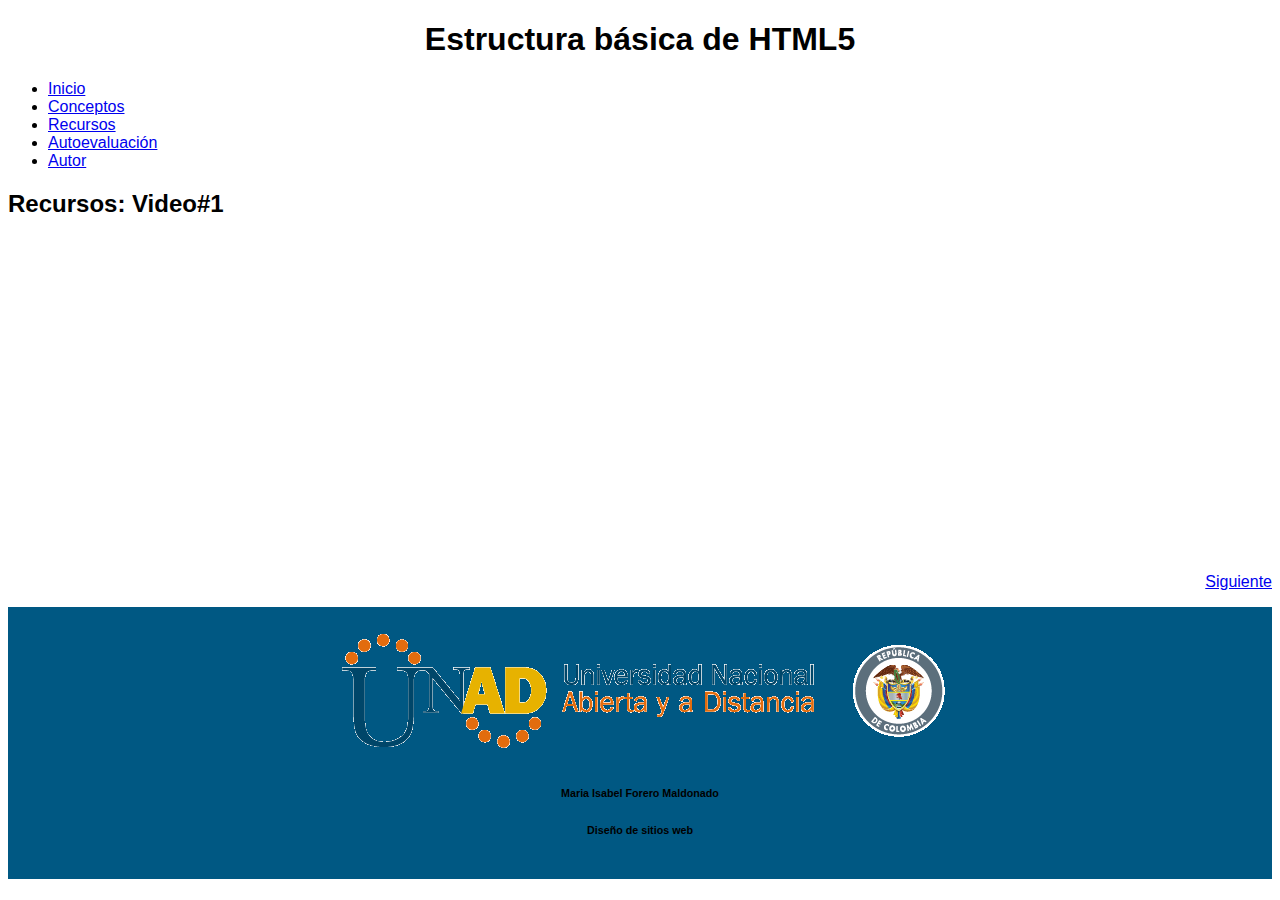
<file: recursos01.html>
<!DOCTYPE html>
<html lang="en">
<head>
    <meta charset="UTF-8">
    <meta name="viewport" content="width=device-width, initial-scale=1.0">
    <title>Recursos</title>
    <link rel="stylesheet" href="style.css">
</head>
<body>
    <h1 class="titulo"> Estructura básica de HTML5 </h1>

    <div class="menu">
        <ul>
       <li> <a href="index.html"> Inicio</a> </li>
       <li><a href="conceptos01.html"> Conceptos</a> </li>
       <li><a href="recursos01.html"> Recursos</a> </li>
       <li><a href="autoevaluacion01.html"> Autoevaluación</a> </li>
       <li><a href="autor.html"> Autor</a> </li>
    </ul>
      
    </div>

<h2>Recursos: Video#1</h2>
<p class="video1">
<iframe width="560" height="315" src="https://www.youtube.com/embed/CpRMwNIYUM0" frameborder="0" allow="accelerometer; autoplay; clipboard-write; encrypted-media; gyroscope; picture-in-picture" allowfullscreen></iframe>
</p>


<p class= "boton3"><a  href="recursos02.html"> Siguiente </a> </p> 
       
<footer class="en">
    <div>
        <br>
        <img src="ImagenesIsa/logoUNAD.png" alt="UNAD">
        <br>
        <h6>Maria Isabel Forero Maldonado</h6>
        <h6> Diseño de sitios web</h6>
        <br>
    </div>
</footer>
</body>
</html>
</file>
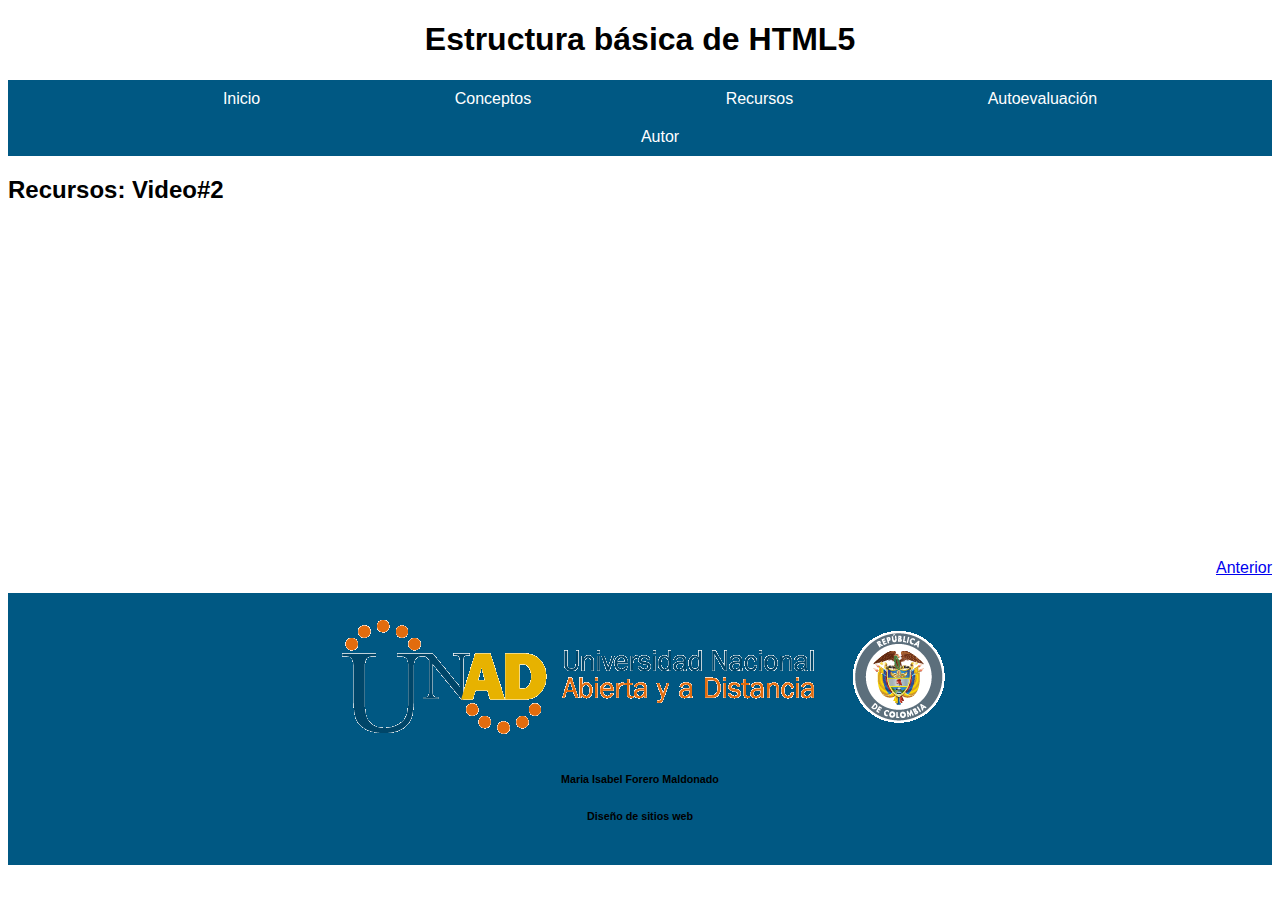
<file: recursos02.html>
<!DOCTYPE html>
<html lang="en">
<head>
    <meta charset="UTF-8">
    <meta name="viewport" content="width=device-width, initial-scale=1.0">
    <title>Recursos</title>
    <link rel="stylesheet" href="style.css">
</head>
<body>
    <h1 class="titulo"> Estructura básica de HTML5 </h1>

    <nav class="navegacion">
        <ul class="menu">
           <li > <a href="index.html"> Inicio</a> </li>
           <li ><a href="conceptos01.html"> Conceptos</a> </li>
           <li ><a href="recursos01.html"> Recursos</a> </li>
           <li ><a href="autoevaluacion01.html"> Autoevaluación</a> 
           <ul class="desple">
               <li><a href="autoevaluacion03.html">Evaluación Sitio</a></li>
               

           </ul>
        </li>
           <li><a href="autor.html"> Autor</a> </li>
           
        </ul>
          
</nav>
<h2>Recursos: Video#2</h2>
<p class="video1">
<iframe width="560" height="315" src="https://www.youtube.com/embed/n-AaFEcl4B8" frameborder="0" allow="accelerometer; autoplay; clipboard-write; encrypted-media; gyroscope; picture-in-picture" allowfullscreen></iframe>
</p>


<p class= "boton4"><a  href="recursos01.html"> Anterior </a> </p>

<footer class="en">
    <div>
        <br>
        <img src="ImagenesIsa/logoUNAD.png" alt="UNAD">
        <br>
        <h6>Maria Isabel Forero Maldonado</h6>
        <h6> Diseño de sitios web</h6>
        <br>
    </div>
</footer>
</body>
</html>
</file>
<file: style.css>
body{
    font-family: 'Franklin Gothic Medium', 'Arial Narrow', Arial, sans-serif;
}
.titulo {
    text-align: center;
    font-family: 'Franklin Gothic Medium', 'Arial Narrow', Arial, sans-serif;
}

.navegacion{
    text-align: center;
    margin: 2px auto;
    background:#005883;
}
.navegacion ul{
list-style: none;
}
.menu >li {
   position: relative;
    display: inline-block;
}
.menu >li >a{
    display: block;
    padding: 10px 95px;
    color: white;
    text-decoration: none;
}

.menu li a:hover {
    box-shadow: 0px 0px 0px;
    background-color: wheat;
    padding-top: 15px 20px;
    transition: 4s;
}
.desple{
    text-align: justify;
    position: absolute;
    background: #005883;
    width: 100%;
    visibility: hidden;
    opacity: 0;
    transition: opacity 0.5 s;
}
.desple li a{
    display: block;
    padding: 10px;
    color: white;
    font-family: 'Franklin Gothic book', 'Arial Narrow', Arial, sans-serif;
    text-decoration: none;
}
.menu li:hover .desple{
    visibility: visible;
    opacity: 1;
}

.inicio{
    
    font-family: 'Franklin Gothic Medium', 'Arial Narrow', Arial, sans-serif;
    text-align: justify;
}
.inicio ul, li {
    font-family: 'Franklin Gothic Medium', 'Arial Narrow', Arial, sans-serif;
    text-align: justify;

}
.html5{
    text-align: center;
    font-family: 'Franklin Gothic Medium', 'Arial Narrow', Arial, sans-serif;
    background-color: #F47920; 
}
.tex{
    margin: 2%;
    font-family: 'Franklin Gothic Medium', 'Arial Narrow', Arial, sans-serif;
    text-align: justify;
}
.imag{
    height: 15% ;
    width: 10%;
    float: right;
}
.twitt{
    text-align: left;
    font-family: 'Franklin Gothic Medium', 'Arial Narrow', Arial, sans-serif;
    background-color: #005883;
}
.en{
    text-align: center;
    font-family: 'Franklin Gothic Medium', 'Arial Narrow', Arial, sans-serif;
    background-color: #005883; 
}

.tabla02 {
    background-color: #F0B429;
    margin: auto;
    padding: 5px;
    text-align: justify;
    font-family: 'Franklin Gothic Medium', 'Arial Narrow', Arial, sans-serif;
}

.tabla02 th, td {
        
        table-layout: auto;
        border: 1px solid  #005883;
        border-collapse: collapse;
        font-family: 'Franklin Gothic Medium', 'Arial Narrow', Arial, sans-serif;
}
.etiq{
    text-align: center;
    background-color: #005883;
}
.imageti{
    display: block;
margin-left: auto;
margin-right: auto;
}
.boton1{
    text-align: right;
}
.atributo{
    text-align: center;
    background-color: #005883;
}
.imagatri{
    display: block;
    margin-left: auto;
    margin-right: auto;
}
.boton2{
    text-align: right;
}
.boton3{
    text-align: right;
}
.boton4{
    text-align: right;
}
.boton5{
    text-align: right;
}
.boton6{
    text-align: right;
}
.video1{
    text-align: center; 
}
.autor{
    text-align: center;
}

.enlaces{
    color: cadetblue;
    font-size: 10px;
}
.autoe{
    text-align: center;

}
.pdf{
    
    text-align: center;
}
.foto{
    text-align: center;
    height: 12%;
    width: 12%;
    float: left;
}
</file>
